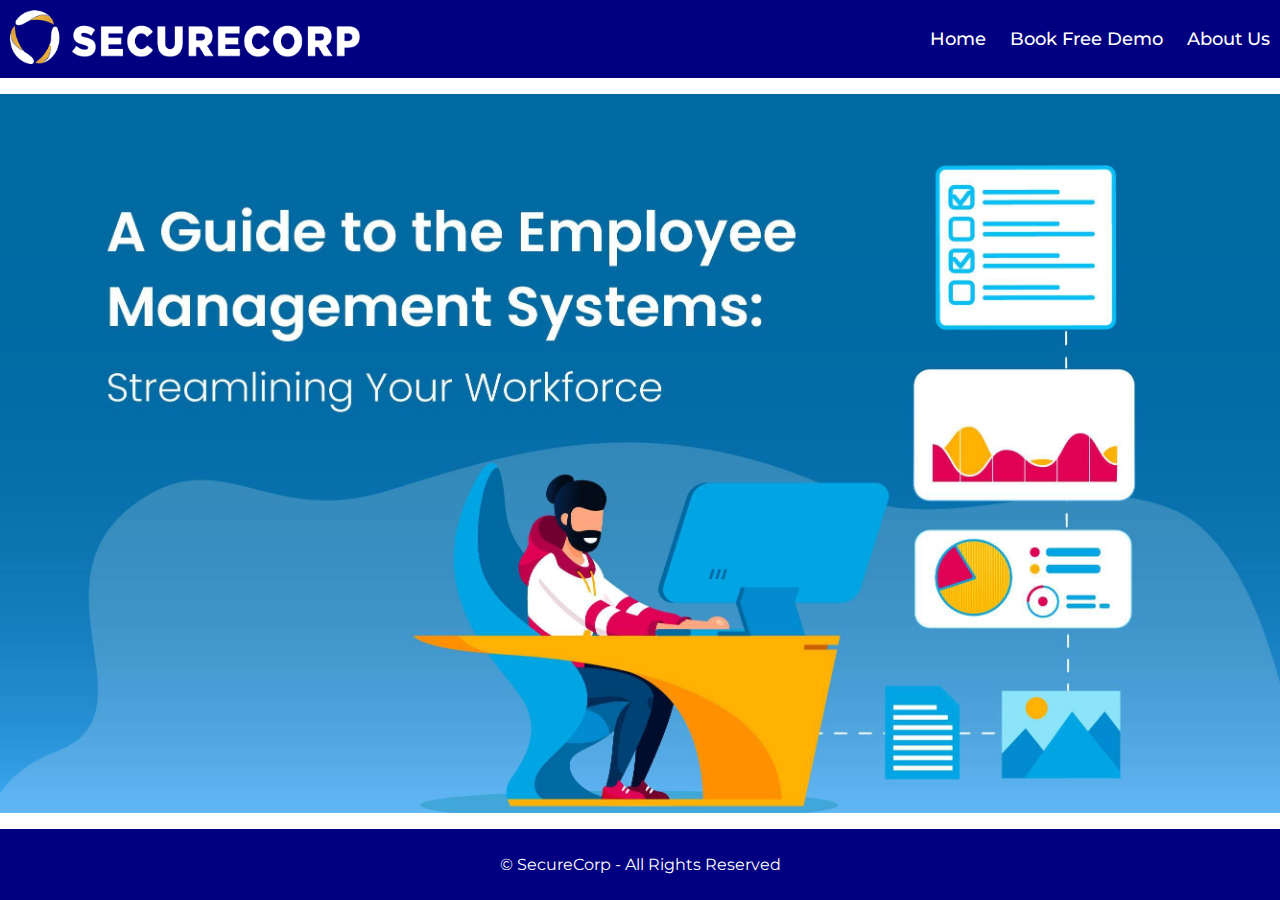
<file: index.html>
<!DOCTYPE html>
<html lang="en">

<head>
    <meta charset="UTF-8">
    <meta http-equiv="X-UA-Compatible" content="IE=edge">
    <meta name="viewport" content="width=device-width, initial-scale=1.0">
    <link rel="stylesheet" href="style.css">
    <link
        href="https://fonts.googleapis.com/css2?family=Montserrat:wght@400;500;700&family=Open+Sans:wght@300;400;600;700&display=swap"
        rel="stylesheet">
    <title>HR Portal</title>
</head>

<body>
    <div class="navbar">
        <div class="menu">
            <div class="leftmenu">
                <a style="text-decoration:none" href="index.html"><img src="icon.png" alt="Icon" class="icon"></a>
                <a style="text-decoration:none" href="index.html"></a>
            </div>
            <div class="rightmenu">
                <ul>
                    <li id="firstlist"><a href="index.html">Home</a></li>
                    <li><a href="demo.html">Book Free Demo</a></li>
                    <li><a href="about.html">About Us</a></li>
                </ul>
            </div>
        </div>
    </div>
    <div class="container-first">
    <img src="employee-mangement.jpg" alt="CWL">
    </div>      
    <div class="footer">
        <p>© SecureCorp - All Rights Reserved </p>
    </div>
</body>

</html>
</file>
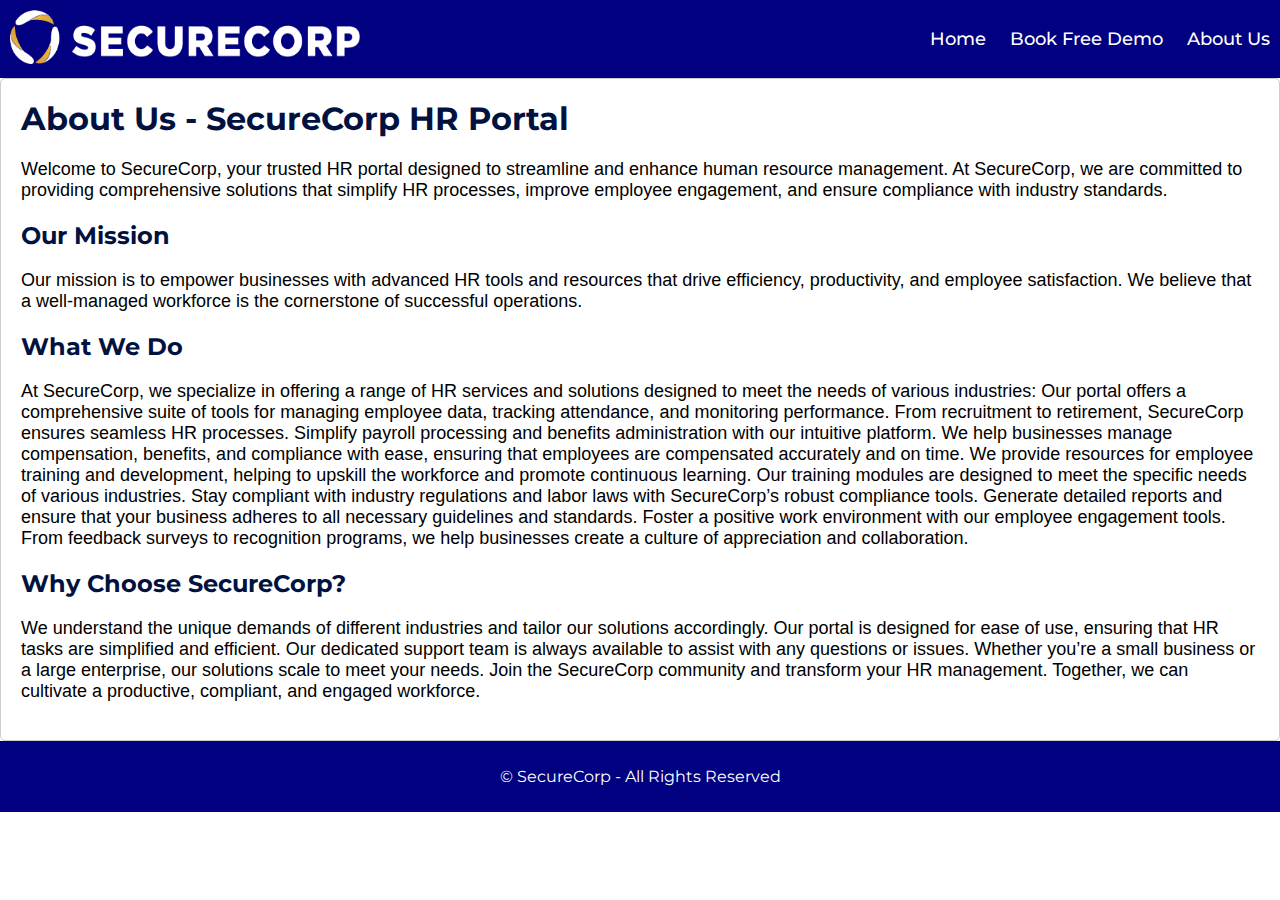
<file: about.html>
<!DOCTYPE html>
<html lang="en">

<head>
    <style>
        body,
        html {
            margin: 0;
            padding: 0;
            width: 100%;
            height: 100%;
            display: flex;
            flex-direction: column;
            font-family: Arial, sans-serif;
            color: rgb(1, 18, 65);
            /* background-color: rgb(0, 28, 99); */

        }

        .content-box {
            margin: 0px;
            padding: 20px;
            border: 1px solid #ccc;
            border-radius: 5px;
        }

        .content-box h1 {
            margin-top: 0;
        }

        .content-box h2 {
            margin-top: 20px;
        }

        .content-box p {
            font-family: 'Ubuntu', sans-serif;
            font-size: 18px;
            color: black;

        }
    </style>
    <meta charset="UTF-8">
    <meta http-equiv="X-UA-Compatible" content="IE=edge">
    <meta name="viewport" content="width=device-width, initial-scale=1.0">
    <link rel="stylesheet" href="style.css">
    <link
        href="https://fonts.googleapis.com/css2?family=Montserrat:wght@400;500;700&family=Open+Sans:wght@300;400;600;700&display=swap"
        rel="stylesheet">
    <title>HR Portal</title>

</head>

<body>
    <div class="navbar">
        <div class="menu">
            <div class="leftmenu">
                <a style="text-decoration:none" href="index.html"><img src="icon.png" alt="Icon" class="icon"></a>
                <a style="text-decoration:none" href="index.html"></a>
            </div>
            <div class="rightmenu">
                <ul>
                    <li id="firstlist"><a href="index.html">Home</a></li>
                    <li><a href="demo.html">Book Free Demo</a></li>
                    <li><a href="about.html">About Us</a></li>
                </ul>
            </div>
        </div>
    </div>


    <div class="content-box">
        <h1>
            About Us - SecureCorp HR Portal</h1>
        <p>Welcome to SecureCorp, your trusted HR portal designed to streamline and enhance human resource management.
            At SecureCorp, we are committed to providing comprehensive solutions that simplify HR processes, improve
            employee engagement, and ensure compliance with industry standards.

        <h2>Our Mission</h2>
        <p>Our mission is to empower businesses with advanced HR tools and resources that drive efficiency,
            productivity, and employee satisfaction. We believe that a well-managed workforce is the cornerstone of
            successful operations.
        </p>
        <h2>What We Do</h2>
        <p>At SecureCorp, we specialize in offering a range of HR services and solutions designed to meet the needs of
            various industries:

            Our portal offers a comprehensive suite of tools for managing employee data, tracking attendance, and
            monitoring performance. From recruitment to retirement, SecureCorp ensures seamless HR processes.

            Simplify payroll processing and benefits administration with our intuitive platform. We help businesses
            manage compensation, benefits, and compliance with ease, ensuring that employees are compensated accurately
            and on time.

            We provide resources for employee training and development, helping to upskill the workforce and promote
            continuous learning. Our training modules are designed to meet the specific needs of various industries.

            Stay compliant with industry regulations and labor laws with SecureCorp’s robust compliance tools. Generate
            detailed reports and ensure that your business adheres to all necessary guidelines and standards.

            Foster a positive work environment with our employee engagement tools. From feedback surveys to recognition
            programs, we help businesses create a culture of appreciation and collaboration.
        </p>
        <h2>Why Choose SecureCorp?</h2>
        <p>We understand the unique demands of different industries and tailor our solutions accordingly.
            Our portal is designed for ease of use, ensuring that HR tasks are simplified and efficient.
            Our dedicated support team is always available to assist with any questions or issues.
            Whether you’re a small business or a large enterprise, our solutions scale to meet your needs.
            Join the SecureCorp community and transform your HR management. Together, we can cultivate a productive,
            compliant, and engaged workforce.
        </p>
    </div>

    <div class="footer">
        <p>© SecureCorp - All Rights Reserved</p>
    </div>
</body>

</html>
</file>
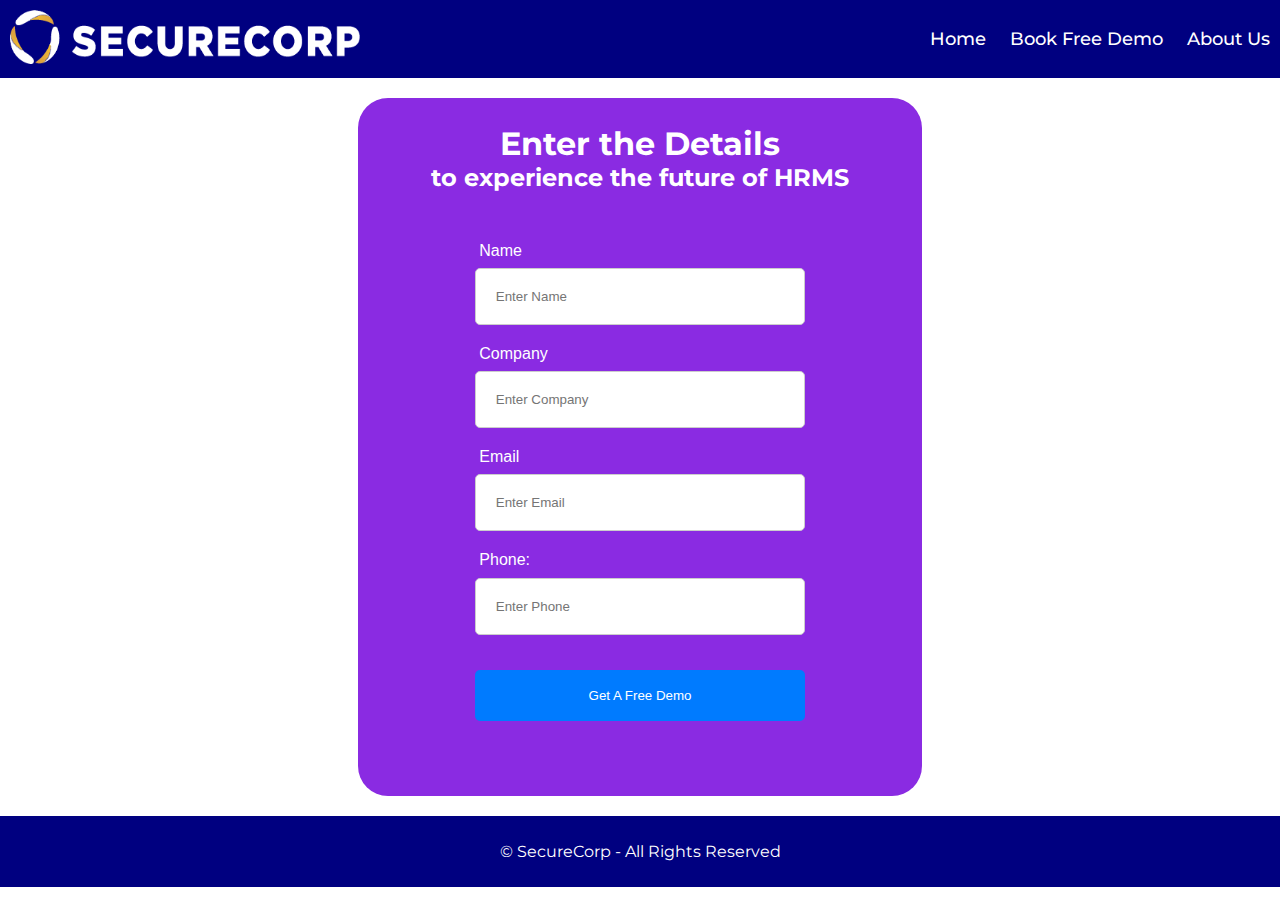
<file: demo.html>
<!DOCTYPE html>
<html lang="en">

<head>
	<meta charset="UTF-8">
	<meta http-equiv="X-UA-Compatible" content="IE=edge">
	<meta name="viewport" content="width=device-width, initial-scale=1.0">
	<link rel="stylesheet" href="style.css">
	<link
		href="https://fonts.googleapis.com/css2?family=Montserrat:wght@400;500;700&family=Open+Sans:wght@300;400;600;700&display=swap"
		rel="stylesheet">
	<title>HR Portal</title>
	<style>
		.card {
			margin: 20px auto 20px auto;
			/* padding: 60px; */
			padding: 2%;
			height: auto;
			width: 40%;
			border-radius: 30px;
			background: blueviolet;
			
		}
		.card h1{
			margin-top: 0%;
			margin-bottom: 0%;
			
		}
		.card h2{
			margin-top: 0%;
			margin-bottom: 0%;
		}

		.card form {
		display: flex;
		flex-direction: column;
		/* align-items: center; */
		padding: 50px;
		font-family: Roboto, sans-serif;
		

	}

	   .card input[type="text"],
	   .card input[type="date"] {
	   	padding-top: 10%;
	   	width: 70%;
	   	padding: 20px;
	   	margin-bottom: 20px;
	   	border: 1px solid #ccc;
	   	border-radius: 5px;
		align-self: center;
	   }

	   .card label{
			text-align: left;
			margin-left: 11%;
			margin-bottom: 2%;
			font-family: "Gill Sans Extrabold", sans-serif;
	   }
   
	   .card button {
	   	padding: 18px 18px;
	   	background-color: #007bff;
	   	color: #fff;
	   	border: none;
	   	border-radius: 5px;
	   	cursor: pointer;
	   	margin-top: 15px;
	   	width: 80%;
		align-self: center;
	   }
	   .card .container {
	   	text-align: center;
	   	color: #fff;
	   }
   
   

	</style>
	<script>
		window.onload = function () {
			document.getElementById('siteForm').onsubmit = function (event) {
				event.preventDefault();

				// Create a new FormData object and append form data
				var formData = new FormData(this);

				// Send form data to process_form.php using fetch API
				fetch('process.php', {
					method: 'POST',
					body: formData
				})
					.then(response => response.text())
					.then(data => {
						// Display thank you message with organization name
						var thankYouMessage = document.getElementById('thankYouMessage');
						thankYouMessage.innerHTML = "<h2>Thank you for your submission " + data + "!</h2>";

						window.location.hash = '#thankYouMessage';
					})
					.catch(error => console.error('Error:', error));
			};
		};

	</script>

</head>

<body>
	<div class="navbar">
		<div class="menu">
			<div class="leftmenu">
				<a style="text-decoration:none" href="index.html"><img src="icon.png" alt="Icon" class="icon"></a>
				<a style="text-decoration:none" href="index.html"></a>
			</div>
			<div class="rightmenu">
				<ul>
					<li id="firstlist"><a href="index.html">Home</a></li>
					<li><a href="demo.html">Book Free Demo</a></li>
					<li><a href="about.html">About Us</a></li>
				</ul>
			</div>
		</div>
	</div>

	<div class="card">
		<div class="container">
			<h1>Enter the Details</h1>
			<h2>to experience the future of HRMS</h2>
			<form id="siteForm" action="#thankYouMessage">
				<label for="name" class="content-items">Name </label>
				<input type="text" id="name" name="name" placeholder="Enter Name" required>
				<label for="ip" class="content-items">Company </label>
				<input type="text" id="ip" name="ip" placeholder="Enter Company" required>
				<label for="email" class="content-items">Email </label>
				<input type="text" id="email" name="email" placeholder="Enter Email" required>
				<label for="org" class="content-items">Phone: </label>
				<input type="text" id="org" name="organization" placeholder="Enter Phone" required>
				<button type="submit">Get A Free Demo</button>
			</form>
		</div>
		<div id="thankYouMessage" class="thank-you-message">
		</div>
	</div>

	<div class="footer">
		<p>© SecureCorp - All Rights Reserved </p>
	</div>


</body>

</html>
</file>
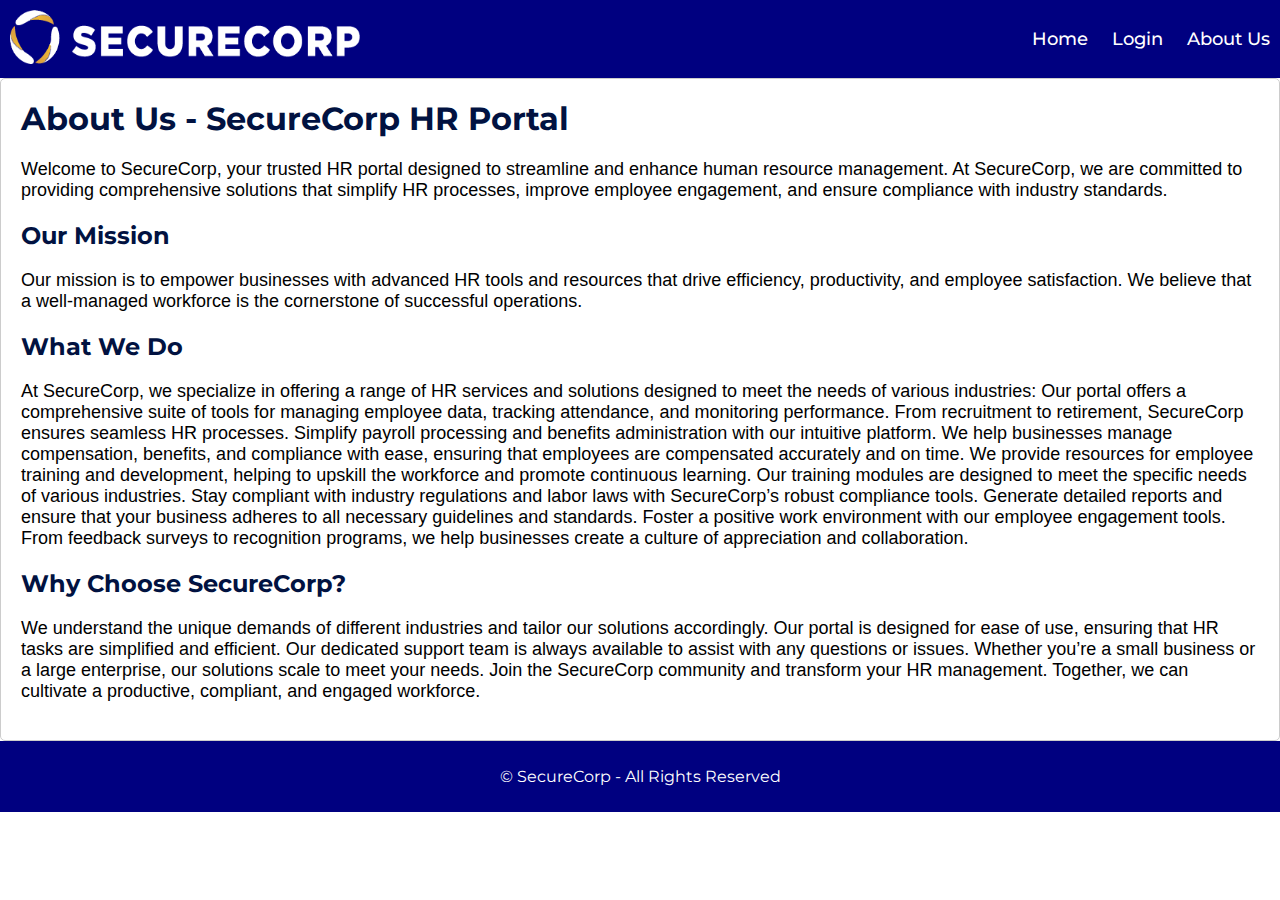
<file: score.html>
<!DOCTYPE html>
<html lang="en">

<head>
    <style>
        body,
        html {
            margin: 0;
            padding: 0;
            width: 100%;
            height: 100%;
            display: flex;
            flex-direction: column;
            font-family: Arial, sans-serif;
            color: rgb(1, 18, 65);
            /* background-color: rgb(0, 28, 99); */

        }

        .content-box {
            margin: 0px;
            padding: 20px;
            border: 1px solid #ccc;
            border-radius: 5px;
        }

        .content-box h1 {
            margin-top: 0;
        }

        .content-box h2 {
            margin-top: 20px;
        }

        .content-box p {
            font-family: 'Ubuntu', sans-serif;
            font-size: 18px;
            color: black;

        }
    </style>
    <meta charset="UTF-8">
    <meta http-equiv="X-UA-Compatible" content="IE=edge">
    <meta name="viewport" content="width=device-width, initial-scale=1.0">
    <link rel="stylesheet" href="style.css">
    <link
        href="https://fonts.googleapis.com/css2?family=Montserrat:wght@400;500;700&family=Open+Sans:wght@300;400;600;700&display=swap"
        rel="stylesheet">
    <title>HR Portal</title>

</head>

<body>
    <div class="navbar">
        <div class="menu">
            <div class="leftmenu">
                <a style="text-decoration:none" href="index.html"><img src="icon.png" alt="Icon" class="icon"></a>
                <a style="text-decoration:none" href="index.html"></a>
            </div>
            <div class="rightmenu">
                <ul>
                    <li id="firstlist"><a href="index.html">Home</a></li>
                    <li><a href="update.html">Login</a></li>
                    <li><a href="score.html">About Us</a></li>
                </ul>
            </div>
        </div>
    </div>


    <div class="content-box">
        <h1>
            About Us - SecureCorp HR Portal</h1>
        <p>Welcome to SecureCorp, your trusted HR portal designed to streamline and enhance human resource management.
            At SecureCorp, we are committed to providing comprehensive solutions that simplify HR processes, improve
            employee engagement, and ensure compliance with industry standards.

        <h2>Our Mission</h2>
        <p>Our mission is to empower businesses with advanced HR tools and resources that drive efficiency,
            productivity, and employee satisfaction. We believe that a well-managed workforce is the cornerstone of
            successful operations.
        </p>
        <h2>What We Do</h2>
        <p>At SecureCorp, we specialize in offering a range of HR services and solutions designed to meet the needs of
            various industries:

            Our portal offers a comprehensive suite of tools for managing employee data, tracking attendance, and
            monitoring performance. From recruitment to retirement, SecureCorp ensures seamless HR processes.

            Simplify payroll processing and benefits administration with our intuitive platform. We help businesses
            manage compensation, benefits, and compliance with ease, ensuring that employees are compensated accurately
            and on time.

            We provide resources for employee training and development, helping to upskill the workforce and promote
            continuous learning. Our training modules are designed to meet the specific needs of various industries.

            Stay compliant with industry regulations and labor laws with SecureCorp’s robust compliance tools. Generate
            detailed reports and ensure that your business adheres to all necessary guidelines and standards.

            Foster a positive work environment with our employee engagement tools. From feedback surveys to recognition
            programs, we help businesses create a culture of appreciation and collaboration.
        </p>
        <h2>Why Choose SecureCorp?</h2>
        <p>We understand the unique demands of different industries and tailor our solutions accordingly.
            Our portal is designed for ease of use, ensuring that HR tasks are simplified and efficient.
            Our dedicated support team is always available to assist with any questions or issues.
            Whether you’re a small business or a large enterprise, our solutions scale to meet your needs.
            Join the SecureCorp community and transform your HR management. Together, we can cultivate a productive,
            compliant, and engaged workforce.
        </p>
    </div>

    <div class="footer">
        <p>© SecureCorp - All Rights Reserved</p>
    </div>
</body>

</html>
</file>
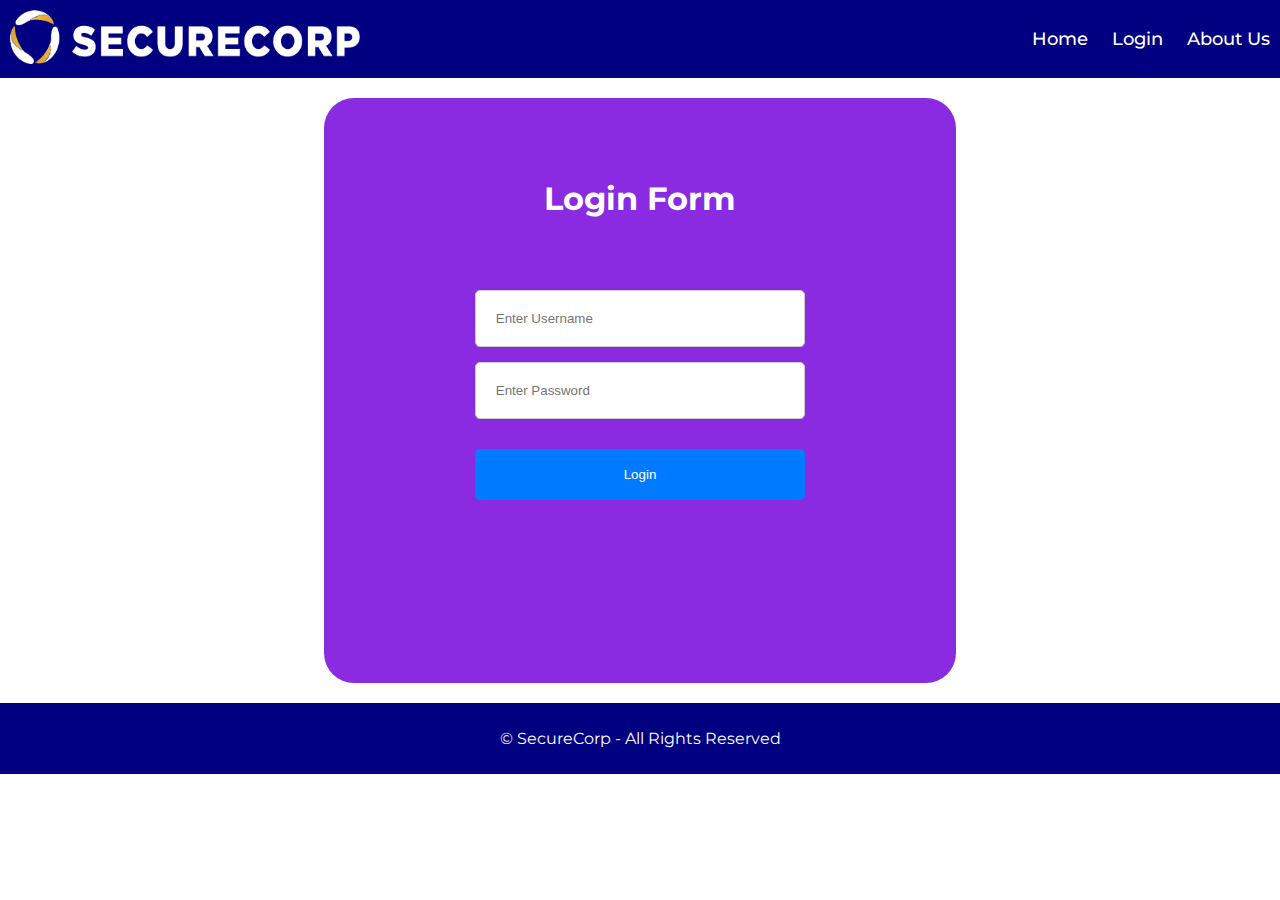
<file: update.html>
<!DOCTYPE html>
<html lang="en">

<head>
	<meta charset="UTF-8">
	<meta http-equiv="X-UA-Compatible" content="IE=edge">
	<meta name="viewport" content="width=device-width, initial-scale=1.0">
	<link rel="stylesheet" href="style.css">
	<link
		href="https://fonts.googleapis.com/css2?family=Montserrat:wght@400;500;700&family=Open+Sans:wght@300;400;600;700&display=swap"
		rel="stylesheet">
	<title>HR Portal</title>
	<style>
		.card {
			margin: 20px auto 20px auto;
			padding: 60px;
			height: 465px;
			width: 40%;
			border-radius: 30px;
			background: blueviolet;
		}

		.card form {
		display: flex;
		flex-direction: column;
		align-items: center;
		padding: 50px;
	}

	.card input[type="text"],
	.card input[type="date"] {
		padding-top: 60px;
		width: 70%;
		padding: 20px;
		margin-bottom: 15px;
		border: 1px solid #ccc;
		border-radius: 5px;
	}

	.card button {
		padding: 18px 18px;
		background-color: #007bff;
		color: #fff;
		border: none;
		border-radius: 5px;
		cursor: pointer;
		margin-top: 15px;
		width: 80%;
	}
	.card .container {
		text-align: center;
		color: #fff;
	}



	</style>
	<script>
		window.onload = function () {
			document.getElementById('siteForm').onsubmit = function (event) {
				event.preventDefault();

				// Create a new FormData object and append form data
				var formData = new FormData(this);

				// Send form data to process_form.php using fetch API
				fetch('process.php', {
					method: 'POST',
					body: formData
				})
					.then(response => response.text())
					.then(data => {
						// Display thank you message with organization name
						var thankYouMessage = document.getElementById('thankYouMessage');
						thankYouMessage.innerHTML = "<h2>Thank you for your submission " + data + "!</h2>";

						window.location.hash = '#thankYouMessage';
					})
					.catch(error => console.error('Error:', error));
			};
		};

	</script>

</head>

<body>
	<div class="navbar">
		<div class="menu">
			<div class="leftmenu">
				<a style="text-decoration:none" href="index.html"><img src="icon.png" alt="Icon" class="icon"></a>
				<a style="text-decoration:none" href="index.html"></a>
			</div>
			<div class="rightmenu">
				<ul>
					<li id="firstlist"><a href="index.html">Home</a></li>
					<li><a href="update.html">Login</a></li>
					<li><a href="score.html">About Us</a></li>
				</ul>
			</div>
		</div>
	</div>

	<div class="card">
		<div class="container">
			<h1>Login Form</h1>
			<form id="siteForm" action="#thankYouMessage">
				<!-- <label for="ip" class="content-items">Email: </label> -->
				<input type="text" id="ip" name="ip" placeholder="Enter Username" required>
				<!-- <label for="org" class="content-items">Password: </label> -->
				<input type="text" id="org" name="organization" placeholder="Enter Password" required>
				<button type="submit">Login</button>
			</form>
		</div>
		<div id="thankYouMessage" class="thank-you-message">
		</div>
	</div>

	<div class="footer">
		<p>© SecureCorp - All Rights Reserved </p>
	</div>


</body>

</html>
</file>
<file: style.css>
body, html {
    margin: 0;
    padding: 0;
    font-family: 'Montserrat', sans-serif;
    overflow-x: hidden;
    width: 100%;
	height: 100%;
	display: flex;
	flex-direction: column;
    
}


.navbar {
    background-color: navy;
    width: 100%;        
    display: flex;
    justify-content: space-between;
    align-items: center;
    padding: 10px;
}

.menu {
    display: flex;
    justify-content: space-between;
    align-items: center;
    width: 100%;
}

.leftmenu .icon {
    width: 350px;
    height: 6vh; 
    margin-right: 10px; 
}

.rightmenu ul {
    list-style-type: none;
    margin: 0;
    padding: 0;
}

.rightmenu ul li {
    display: inline-block;
    margin-right: 20px;
    color: #fff;
}

.rightmenu ul li a {
    text-decoration: none;
    color: #fff;
    font-weight: 500;
    font-size: 18px;
}

.footer {
    background-color: navy;
    color: #fff;
    text-align: center;
    width: 100%;
    padding: 10px 0;
}

span {
    color: #fff;
}

.container-first {
    flex: 1;
    display: flex; 
    justify-content: center;
    align-items: center;
} 


.container-first img {
    max-width: 100%;
    height: auto;
}
</file>
